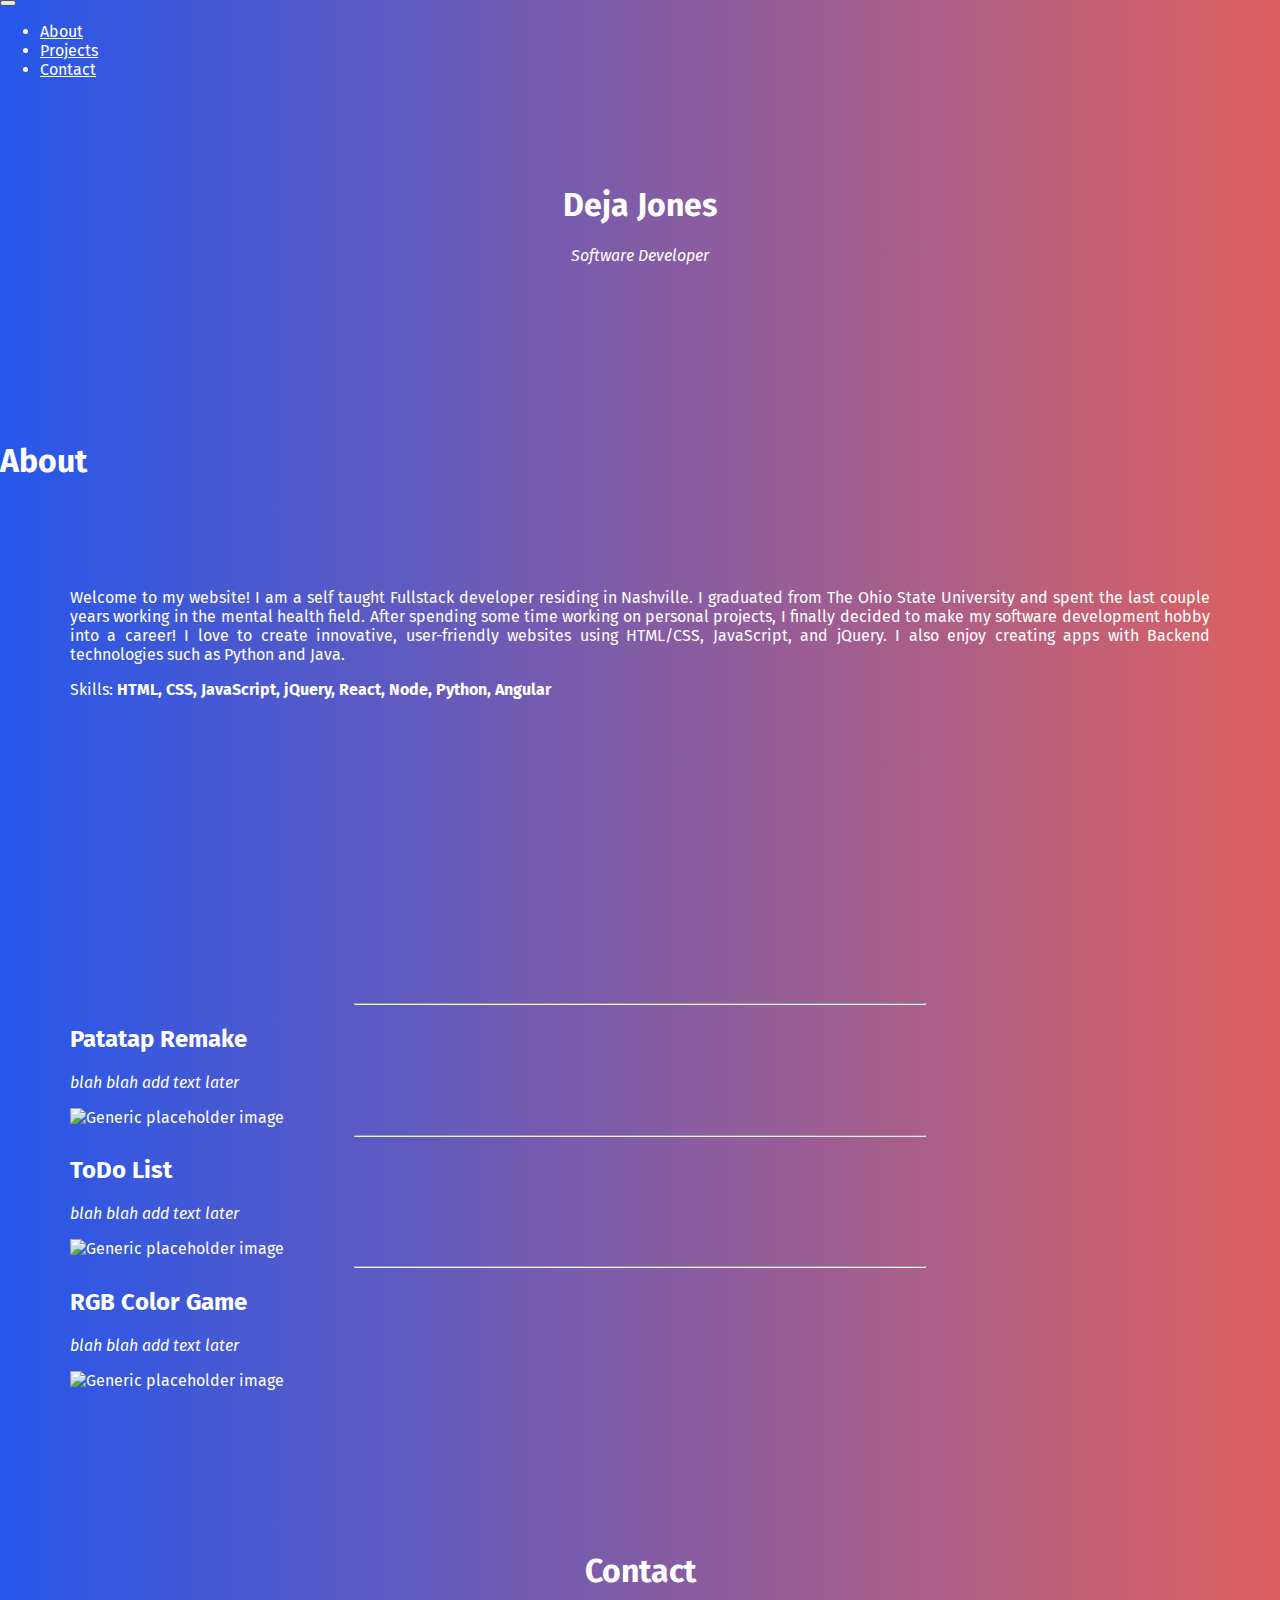
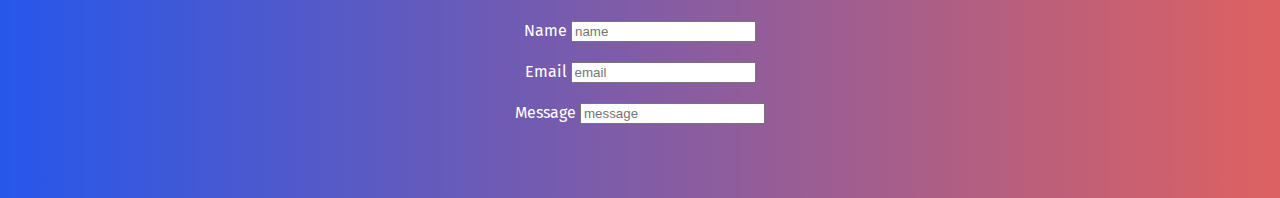
<file: index.html>
<html>
<head>

	<meta charset="utf-8">
    <meta name="viewport" content="width=device-width, initial-scale=1, shrink-to-fit=no">
    <link rel="stylesheet" href="https://maxcdn.bootstrapcdn.com/bootstrap/4.0.0-beta/css/bootstrap.min.css" integrity="sha384-/Y6pD6FV/Vv2HJnA6t+vslU6fwYXjCFtcEpHbNJ0lyAFsXTsjBbfaDjzALeQsN6M" crossorigin="anonymous">
    <link href="https://fonts.googleapis.com/css?family=Fira+Sans:500,700,700i" rel="stylesheet">
    <link rel="stylesheet" type="text/css" href="portfolio.css">

   
	<title>Deja Jones</title>
	
</head>

<body>

<!--Nav Bar-->
<nav class="navbar navbar-expand-sm navbar-custom">
  <button class="navbar-toggler" type="button" data-toggle="collapse" data-target="#navbarNav" aria-controls="navbarNav" aria-expanded="false" aria-label="Toggle navigation">
    <span class="navbar-toggler-icon"></span>
  </button>
  <div class="navbar-collapse collapse dual-collapse" id="navbarNav">
    <ul class="navbar-nav ml-auto">
      <li class="nav-item">
        <a class="nav-link" href="#about">About</a>
      </li>
      <li class="nav-item">
        <a class="nav-link" href="#project">Projects</a>
      </li>
      <li class="nav-item">
        <a class="nav-link" href="#contact">Contact</a>
      </li>
    </ul>
  </div>
</nav>

<!--Header-->

<div class="jumbotron jumbotron-fluid">
  <div class="container-fluid">
    <h1 class="display-3">Deja Jones</h1>
    <p class="lead">Software Developer</p>
  </div>
</div>

<!-- About -->
<div class="container-fluid bg-2 text-center">
  <h1 class="margin" id="about">About</h1>
    <div class="about">
      <p>Welcome to my website! I am a self taught Fullstack developer residing in Nashville. I graduated from The Ohio State University and spent the last couple years working in the mental health field. After spending some time working on personal projects, I finally decided to make my software development hobby into a career! I love to create innovative, user-friendly websites using HTML/CSS, JavaScript, and jQuery. I also enjoy creating apps with Backend technologies such as Python and Java. </p>
      <p>Skills:<strong> HTML, CSS, JavaScript, jQuery, React, Node, Python, Angular</strong></p>
    </div>
</div>
  	


<!--Projects-->
<div class="projects" id="project">
	<div class="container-fluid">
		<hr class="featurette-divider">
      <div class="row featurette">
        <div class="col-md-7">
          <h2 class="featurette-heading">Patatap Remake</h2>
          <p class="lead">blah blah add text later</p>
        </div>
        <div class="col-md-5">
          <img class="featurette-image img-fluid mx-auto" data-src="holder.js/500x500/auto" alt="Generic placeholder image">
        </div>
      </div>

<hr class="featurette-divider">

      <div class="row featurette">
        <div class="col-md-7 order-md-2">
          <h2 class="featurette-heading">ToDo List</h2>
          <p class="lead">blah blah add text later</p>
        </div>
        <div class="col-md-5 order-md-1">
          <img class="featurette-image img-fluid mx-auto" data-src="holder.js/500x500/auto" alt="Generic placeholder image">
        </div>
      </div>

<hr class="featurette-divider">

      <div class="row featurette">
        <div class="col-md-7">
          <h2 class="featurette-heading">RGB Color Game</h2>
          <p class="lead">blah blah add text later</p>
        </div>
        <div class="col-md-5">
          <img class="featurette-image img-fluid mx-auto" data-src="holder.js/500x500/auto" alt="Generic placeholder image">
        </div>
      </div>
  	</div>
     </div>


<!--Contact-->

<form id="contact">
	<h1>Contact</h1>
  <div class="form-group">
    <label for="formGroupExampleInput">Name</label>
    <input type="text" class="form-control" id="formGroupExampleInput" placeholder="name">
  </div>
  <div class="form-group">
    <label for="formGroupExampleInput2">Email</label>
    <input type="email" class="form-control" id="formGroupExampleInput2" placeholder="email">
  </div><div class="form-group">
    <label for="formGroupExampleInput2">Message</label>
    <input type="text" class="form-control" id="formGroupExampleInput2" placeholder="message">
  </div>
</form>

















<script src="https://code.jquery.com/jquery-3.2.1.slim.min.js" integrity="sha384-KJ3o2DKtIkvYIK3UENzmM7KCkRr/rE9/Qpg6aAZGJwFDMVNA/GpGFF93hXpG5KkN" crossorigin="anonymous"></script>
<script src="https://cdnjs.cloudflare.com/ajax/libs/popper.js/1.11.0/umd/popper.min.js" integrity="sha384-b/U6ypiBEHpOf/4+1nzFpr53nxSS+GLCkfwBdFNTxtclqqenISfwAzpKaMNFNmj4" crossorigin="anonymous"></script>
<script src="https://maxcdn.bootstrapcdn.com/bootstrap/4.0.0-beta/js/bootstrap.min.js" integrity="sha384-h0AbiXch4ZDo7tp9hKZ4TsHbi047NrKGLO3SEJAg45jXxnGIfYzk4Si90RDIqNm1" crossorigin="anonymous"></script>

</body>
</html>
</file>
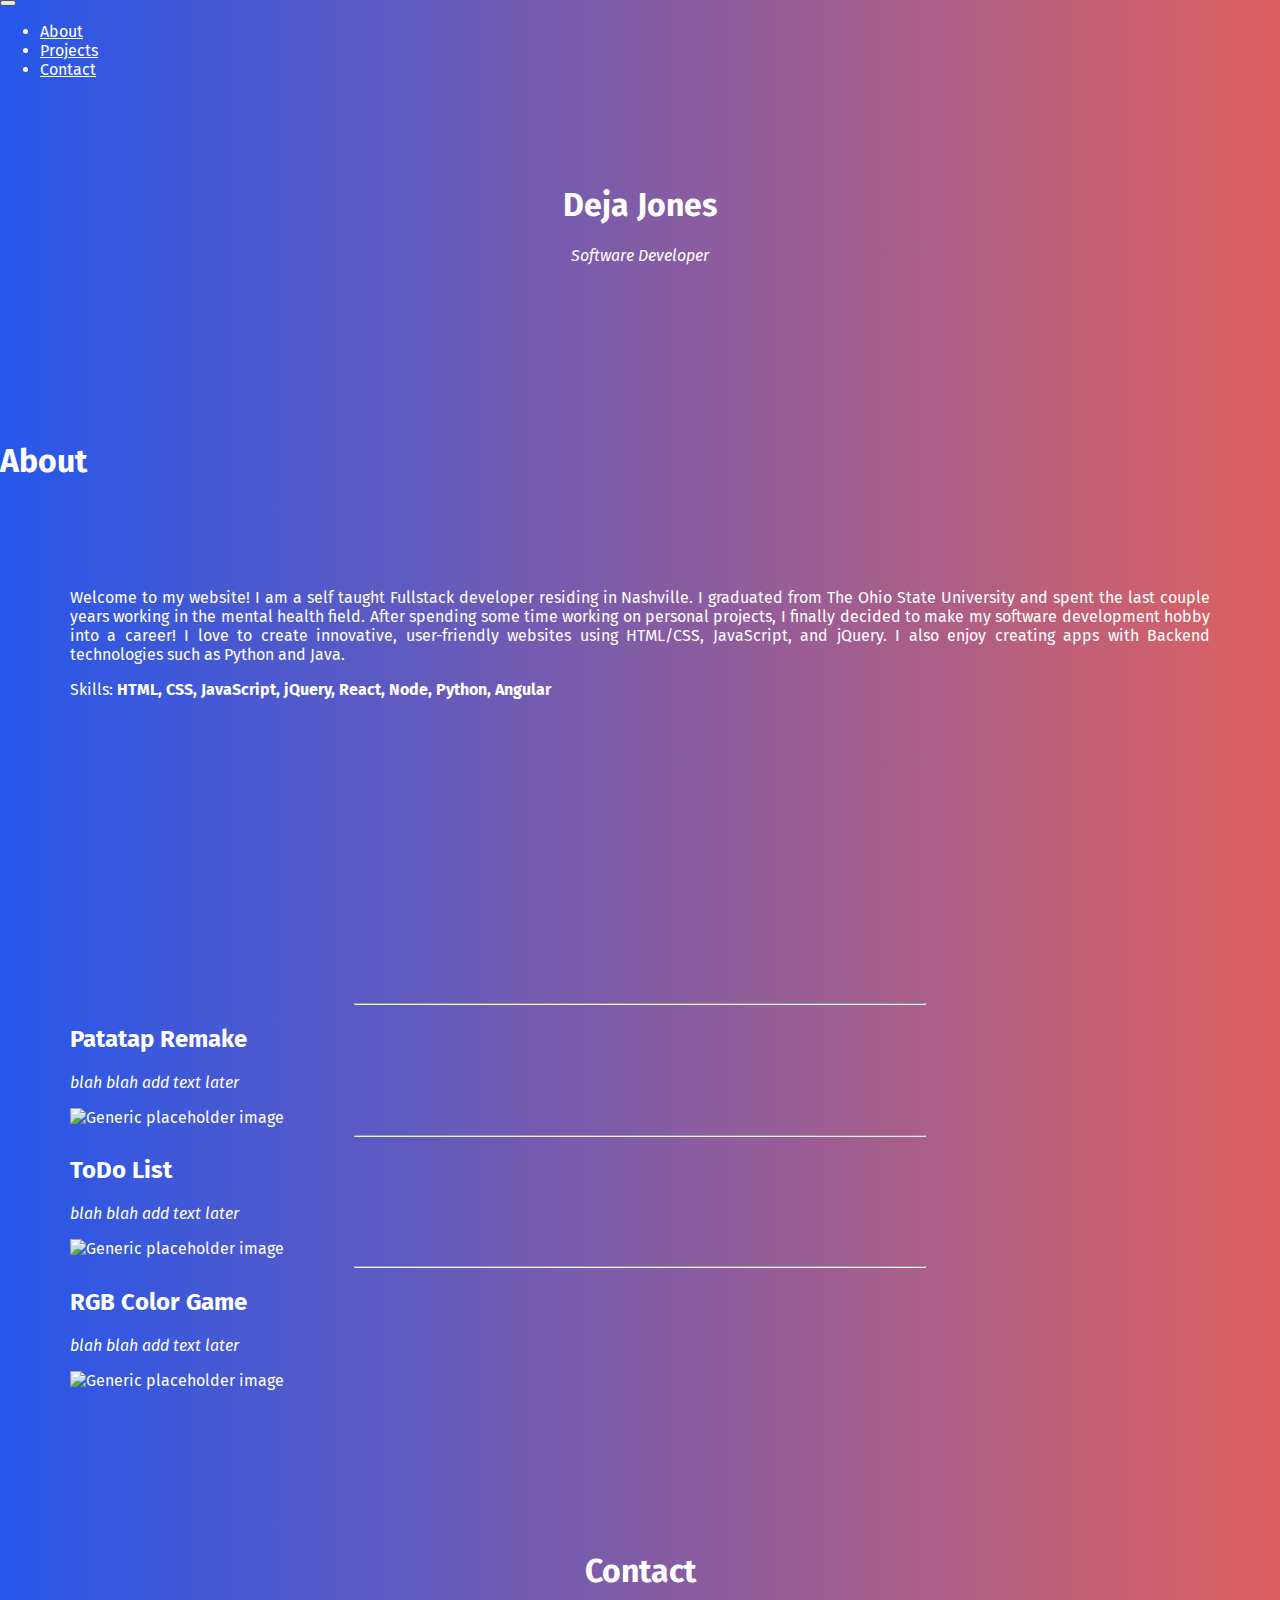
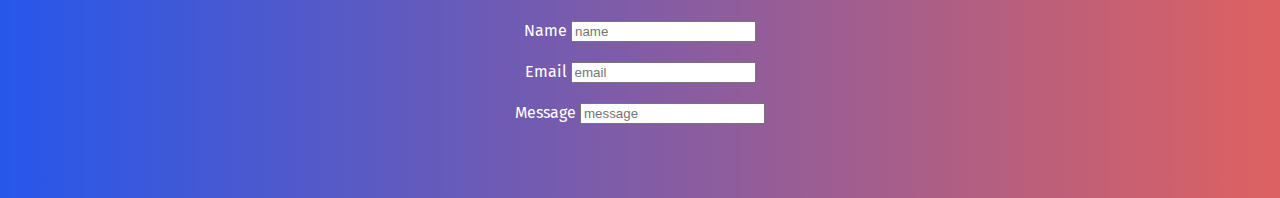
<file: portfolio.html>
<html>
<head>

	<meta charset="utf-8">
    <meta name="viewport" content="width=device-width, initial-scale=1, shrink-to-fit=no">
    <link rel="stylesheet" href="https://maxcdn.bootstrapcdn.com/bootstrap/4.0.0-beta/css/bootstrap.min.css" integrity="sha384-/Y6pD6FV/Vv2HJnA6t+vslU6fwYXjCFtcEpHbNJ0lyAFsXTsjBbfaDjzALeQsN6M" crossorigin="anonymous">
    <link href="https://fonts.googleapis.com/css?family=Fira+Sans:500,700,700i" rel="stylesheet">
    <link rel="stylesheet" type="text/css" href="portfolio.css">

   
	<title>Deja Jones</title>
	
</head>

<body>

<!--Nav Bar-->
<nav class="navbar navbar-expand-sm navbar-custom">
  <button class="navbar-toggler" type="button" data-toggle="collapse" data-target="#navbarNav" aria-controls="navbarNav" aria-expanded="false" aria-label="Toggle navigation">
    <span class="navbar-toggler-icon"></span>
  </button>
  <div class="navbar-collapse collapse dual-collapse" id="navbarNav">
    <ul class="navbar-nav ml-auto">
      <li class="nav-item">
        <a class="nav-link" href="#about">About</a>
      </li>
      <li class="nav-item">
        <a class="nav-link" href="#project">Projects</a>
      </li>
      <li class="nav-item">
        <a class="nav-link" href="#contact">Contact</a>
      </li>
    </ul>
  </div>
</nav>

<!--Header-->

<div class="jumbotron jumbotron-fluid">
  <div class="container-fluid">
    <h1 class="display-3">Deja Jones</h1>
    <p class="lead">Software Developer</p>
  </div>
</div>

<!-- About -->
<div class="container-fluid bg-2 text-center">
  <h1 class="margin" id="about">About</h1>
    <div class="about">
      <p>Welcome to my website! I am a self taught Fullstack developer residing in Nashville. I graduated from The Ohio State University and spent the last couple years working in the mental health field. After spending some time working on personal projects, I finally decided to make my software development hobby into a career! I love to create innovative, user-friendly websites using HTML/CSS, JavaScript, and jQuery. I also enjoy creating apps with Backend technologies such as Python and Java. </p>
      <p>Skills:<strong> HTML, CSS, JavaScript, jQuery, React, Node, Python, Angular</strong></p>
    </div>
</div>
  	


<!--Projects-->
<div class="projects" id="project">
	<div class="container-fluid">
		<hr class="featurette-divider">
      <div class="row featurette">
        <div class="col-md-7">
          <h2 class="featurette-heading">Patatap Remake</h2>
          <p class="lead">blah blah add text later</p>
        </div>
        <div class="col-md-5">
          <img class="featurette-image img-fluid mx-auto" data-src="holder.js/500x500/auto" alt="Generic placeholder image">
        </div>
      </div>

<hr class="featurette-divider">

      <div class="row featurette">
        <div class="col-md-7 order-md-2">
          <h2 class="featurette-heading">ToDo List</h2>
          <p class="lead">blah blah add text later</p>
        </div>
        <div class="col-md-5 order-md-1">
          <img class="featurette-image img-fluid mx-auto" data-src="holder.js/500x500/auto" alt="Generic placeholder image">
        </div>
      </div>

<hr class="featurette-divider">

      <div class="row featurette">
        <div class="col-md-7">
          <h2 class="featurette-heading">RGB Color Game</h2>
          <p class="lead">blah blah add text later</p>
        </div>
        <div class="col-md-5">
          <img class="featurette-image img-fluid mx-auto" data-src="holder.js/500x500/auto" alt="Generic placeholder image">
        </div>
      </div>
  	</div>
     </div>


<!--Contact-->

<form id="contact">
	<h1>Contact</h1>
  <div class="form-group">
    <label for="formGroupExampleInput">Name</label>
    <input type="text" class="form-control" id="formGroupExampleInput" placeholder="name">
  </div>
  <div class="form-group">
    <label for="formGroupExampleInput2">Email</label>
    <input type="email" class="form-control" id="formGroupExampleInput2" placeholder="email">
  </div><div class="form-group">
    <label for="formGroupExampleInput2">Message</label>
    <input type="text" class="form-control" id="formGroupExampleInput2" placeholder="message">
  </div>
</form>

















<script src="https://code.jquery.com/jquery-3.2.1.slim.min.js" integrity="sha384-KJ3o2DKtIkvYIK3UENzmM7KCkRr/rE9/Qpg6aAZGJwFDMVNA/GpGFF93hXpG5KkN" crossorigin="anonymous"></script>
<script src="https://cdnjs.cloudflare.com/ajax/libs/popper.js/1.11.0/umd/popper.min.js" integrity="sha384-b/U6ypiBEHpOf/4+1nzFpr53nxSS+GLCkfwBdFNTxtclqqenISfwAzpKaMNFNmj4" crossorigin="anonymous"></script>
<script src="https://maxcdn.bootstrapcdn.com/bootstrap/4.0.0-beta/js/bootstrap.min.js" integrity="sha384-h0AbiXch4ZDo7tp9hKZ4TsHbi047NrKGLO3SEJAg45jXxnGIfYzk4Si90RDIqNm1" crossorigin="anonymous"></script>

</body>
</html>
</file>
<file: portfolio.css>
body {
	background: #de6161;  /* fallback for old browsers */
	background: -webkit-linear-gradient(to right, #2657eb, #de6161);  /* Chrome 10-25, Safari 5.1-6 */
	background: linear-gradient(to right, #2657eb, #de6161);
	color: white;
	margin: auto;
  	padding-bottom: 3rem;
  	font-family: 'Fira Sans', sans-serif;

}

.nav-link {
	color: white;
}

.navbar-brand {
	color: white;
	font-family: 'Fira Sans', sans-serif;
}


.jumbotron {
	text-align: center;
	background: #de6161;  /* fallback for old browsers */
	background: -webkit-linear-gradient(to right, #2657eb, #de6161);  /* Chrome 10-25, Safari 5.1-6 */
	background: linear-gradient(to right, #2657eb, #de6161);
}

.lead {
	font-style: italic;
}


.container-fluid {
      padding-top: 70px;
      padding-bottom: 70px;
}

.about {
	text-align: justify;
	padding: 70px 70px 70px 70px;
}


.projects {
    padding: 70px 70px 70px 70px;
}

form {
	text-align: center;
}

.form-group{
	width: 400px;
	margin: auto;
	padding-top: 10px;
	padding-bottom: 10px;
}

.featurette-divider {
	width: 50%;
}
</file>
